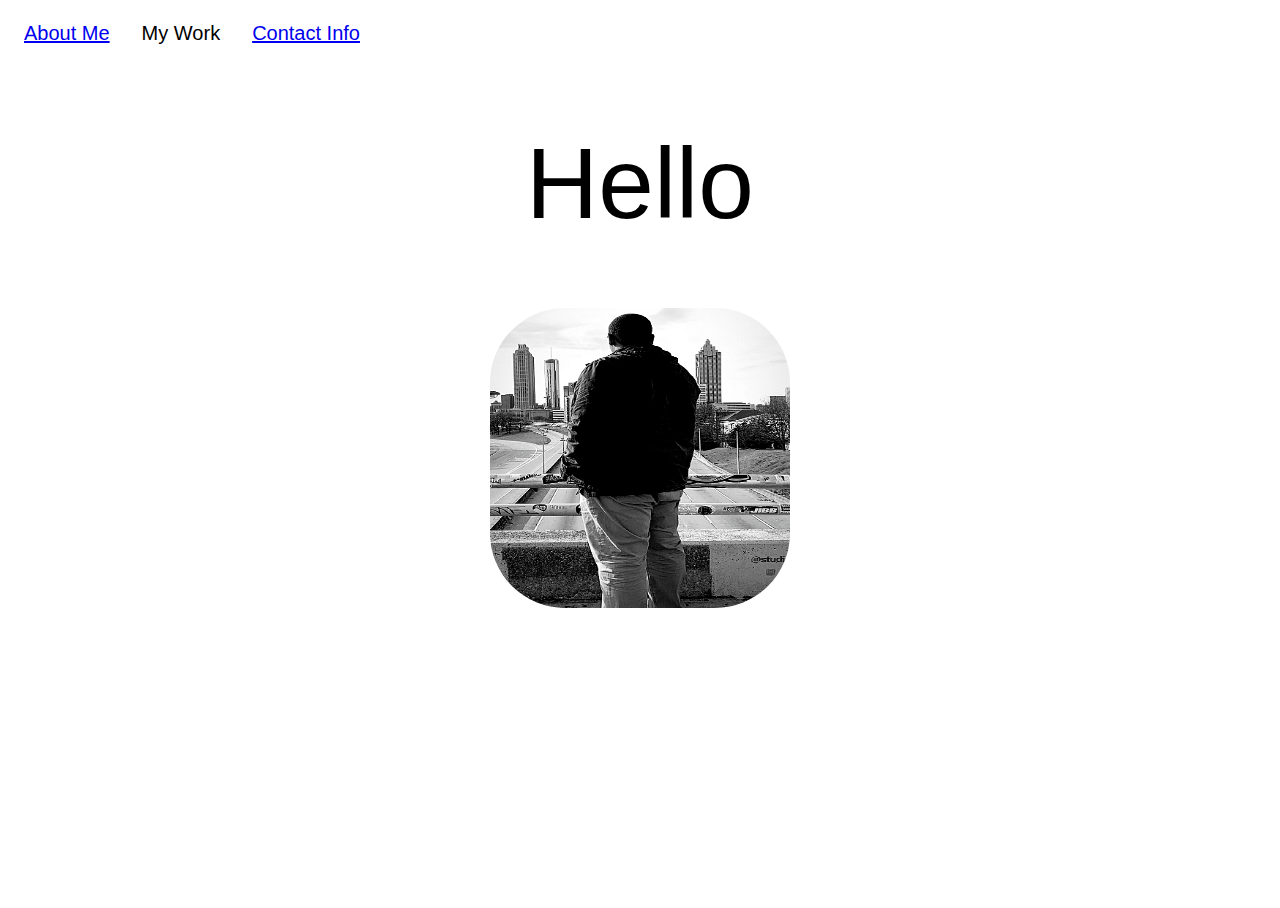
<file: index.html>
<!DOCTYPE html>
<html lang="en">
<head>
    <meta charset="UTF-8">
    <meta http-equiv="X-UA-Compatible" content="IE=edge">
    <meta name="viewport" content="width=device-width, initial-scale=1.0">
    <title>Index</title>
    <link rel="stylesheet" href="styles.css">
</head>
<body>
    <div class="tab">
        <button class="tablinks" onclick="openTab(event, 'About Me')"><a href="https://amcdyess0.github.io/aboutMe">About Me</a></button>
        <button class="tablinks" onclick="openTab(event, 'My Work')">My Work</button>
        <button class="tablinks" onclick="openTab(event, 'Contact Info')"><a href="https://amcdyess0.github.io/contactInfo">Contact Info</a></button>
    </div>

    <div id="About Me" class="tabcontent"></div>
    <div id="My Work" class="tabcontent"></div>
    <div id="Contact Info" class="tabcontent"></div>
    <h1>Hello</h1>
    <img src="AB175F1D-62B8-46EB-9728-B2138D5F0848 (1).png" alt="WTC" width="300" height="300">
    <script>
          
    </script>
</body>
</html>
</file>
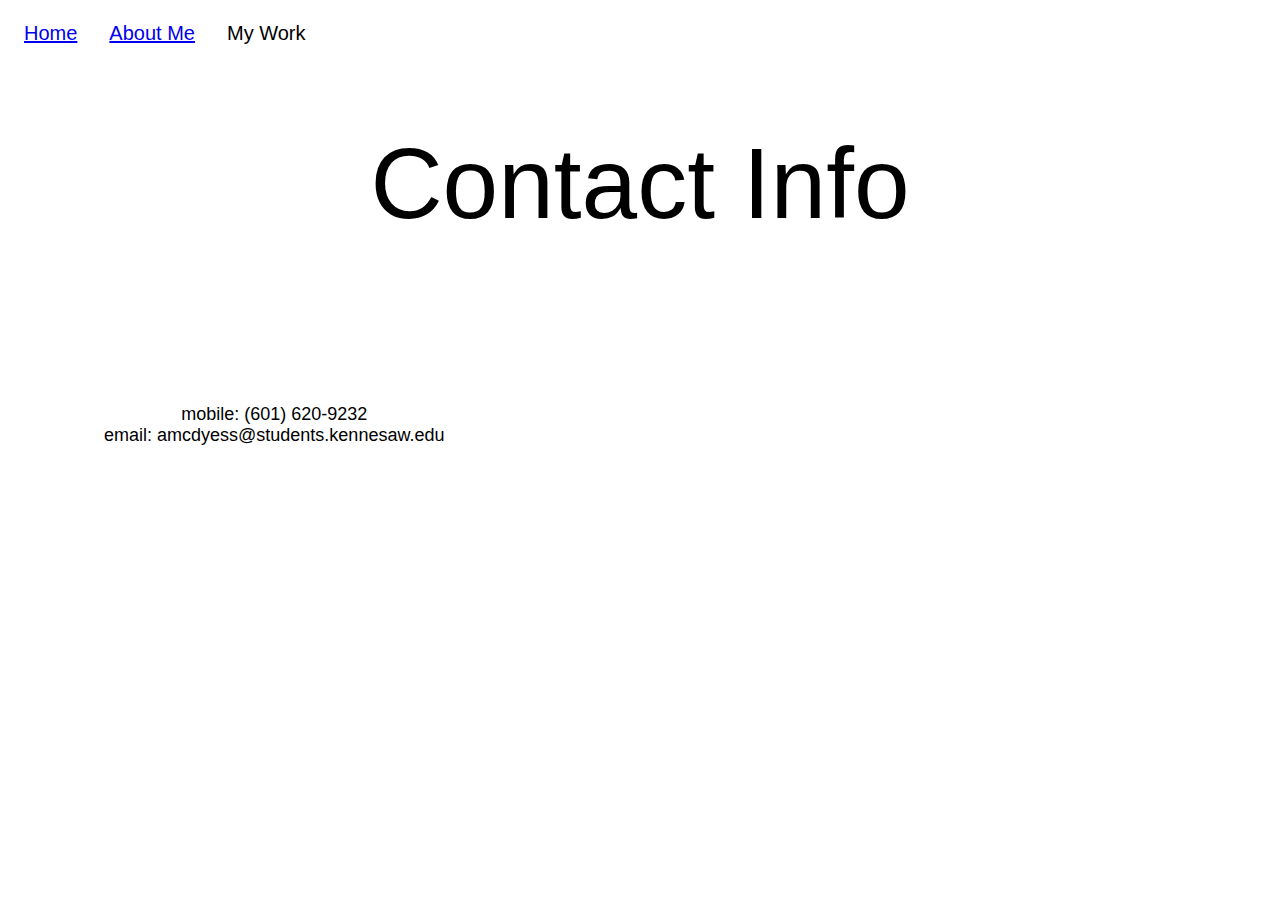
<file: contactInfo.html>
<!DOCTYPE html>
<html lang="en">
<head>
    <meta charset="UTF-8">
    <meta http-equiv="X-UA-Compatible" content="IE=edge">
    <meta name="viewport" content="width=device-width, initial-scale=1.0">
    <title>About Me</title>
    <link rel="stylesheet" href="styles2.css">
</head>
<body>
    <div class="tab">
        <button class="tablinks" onclick="openTab(event, 'Home')"><a href="https://amcdyess0.github.io">Home</a></button>
        <button class="tablinks" onclick="openTab(event, 'About Me')"><a href="https://amcdyess0.github.io/aboutMe">About Me</a></button>
        <button class="tablinks" onclick="openTab(event, 'My Work')">My Work</button>
    </div>

    <div id="Home" class="tabcontent"></div>
    <div id="About Me" class="tabcontent"></div>
    <div id="My Work" class="tabcontent"></div>
    <h1 style="text-align: center;">Contact Info</h1>
    <p style="text-align: center;">
        mobile: (601) 620-9232<br>
        email: amcdyess@students.kennesaw.edu
    </p>
    <script>
          
    </script>
</body>
</html>
</file>
<file: styles.css>
html{
    height: 100%;
}
body{
    
    color: black;
    background-size:cover;
    height: 100%;
    animation:alternate-reverse 1s;
    font-family: -apple-system, BlinkMacSystemFont, 'Segoe UI', Roboto, Oxygen, Ubuntu, Cantarell, 'Open Sans', 'Helvetica Neue', sans-serif;
    font-size: 50px;
    text-align: center;
}
img {
    border-radius: 25%;
}
h1 {
    font-weight: 200;
}

.tab {
    overflow:hidden;
    background-color: transparent;  
}
.tab button {
    background-color: inherit;
    float: left;
    border: none;
    outline: none;
    cursor: pointer;
    padding: 14px 16px;
    transition: 0.3s;
    color: black;
    font-family: -apple-system, BlinkMacSystemFont, 'Segoe UI', Roboto, Oxygen, Ubuntu, Cantarell, 'Open Sans', 'Helvetica Neue', sans-serif;
    font-size: 20px;
    font-weight: 200;
}
.tab button:hover {
    background-color:#ccc;
}
.tab button.active {
    background-color: #ccc;
    
}
.tabcontent {
    display: none;
    padding: 6px 12px;
    text-align: center;
    animation:alternate-reverse 1s;
}
@keyframes alternate-reverse {
    from {opacity: 0;}
    to {opacity: 5;}
}
</file>
<file: styles2.css>
html{
    height: 100%;
}
body{
    color: black;
    height: 100%;
    animation:alternate-reverse 1s;
    font-family:-apple-system, BlinkMacSystemFont, 'Segoe UI', Roboto, Oxygen, Ubuntu, Cantarell, 'Open Sans', 'Helvetica Neue', sans-serif;
    text-align: center;
    font-size: 50px;
}
p {
    font-size: 18px;
    margin: 1in;
    float: left;
}
h1 {
    font-weight: 200;
}
img {
    right: 8.5vw;
    width: 20vw;
    height: auto;
    position: absolute;
    top: 10vh;
    border-radius: 25%;
}
.tab {
    overflow:hidden;
    background-color: transparent;  
}
.tab button {
    background-color: inherit;
    float: left;
    border: none;
    outline: none;
    cursor: pointer;
    padding: 14px 16px;
    transition: 0.3s;
    color: black;
    font-family: -apple-system, BlinkMacSystemFont, 'Segoe UI', Roboto, Oxygen, Ubuntu, Cantarell, 'Open Sans', 'Helvetica Neue', sans-serif;
    font-size: 20px;
    font-weight: 200;
}
.tab button:hover {
    background-color:#ccc;
}
.tab button.active {
    background-color: #ccc;
    
}
.tabcontent {
    display: none;
    padding: 6px 12px;
    text-align: center;
    animation:alternate-reverse 1s;
}
@keyframes alternate-reverse {
    from {opacity: 0;}
    to {opacity: 5;}
}
</file>
